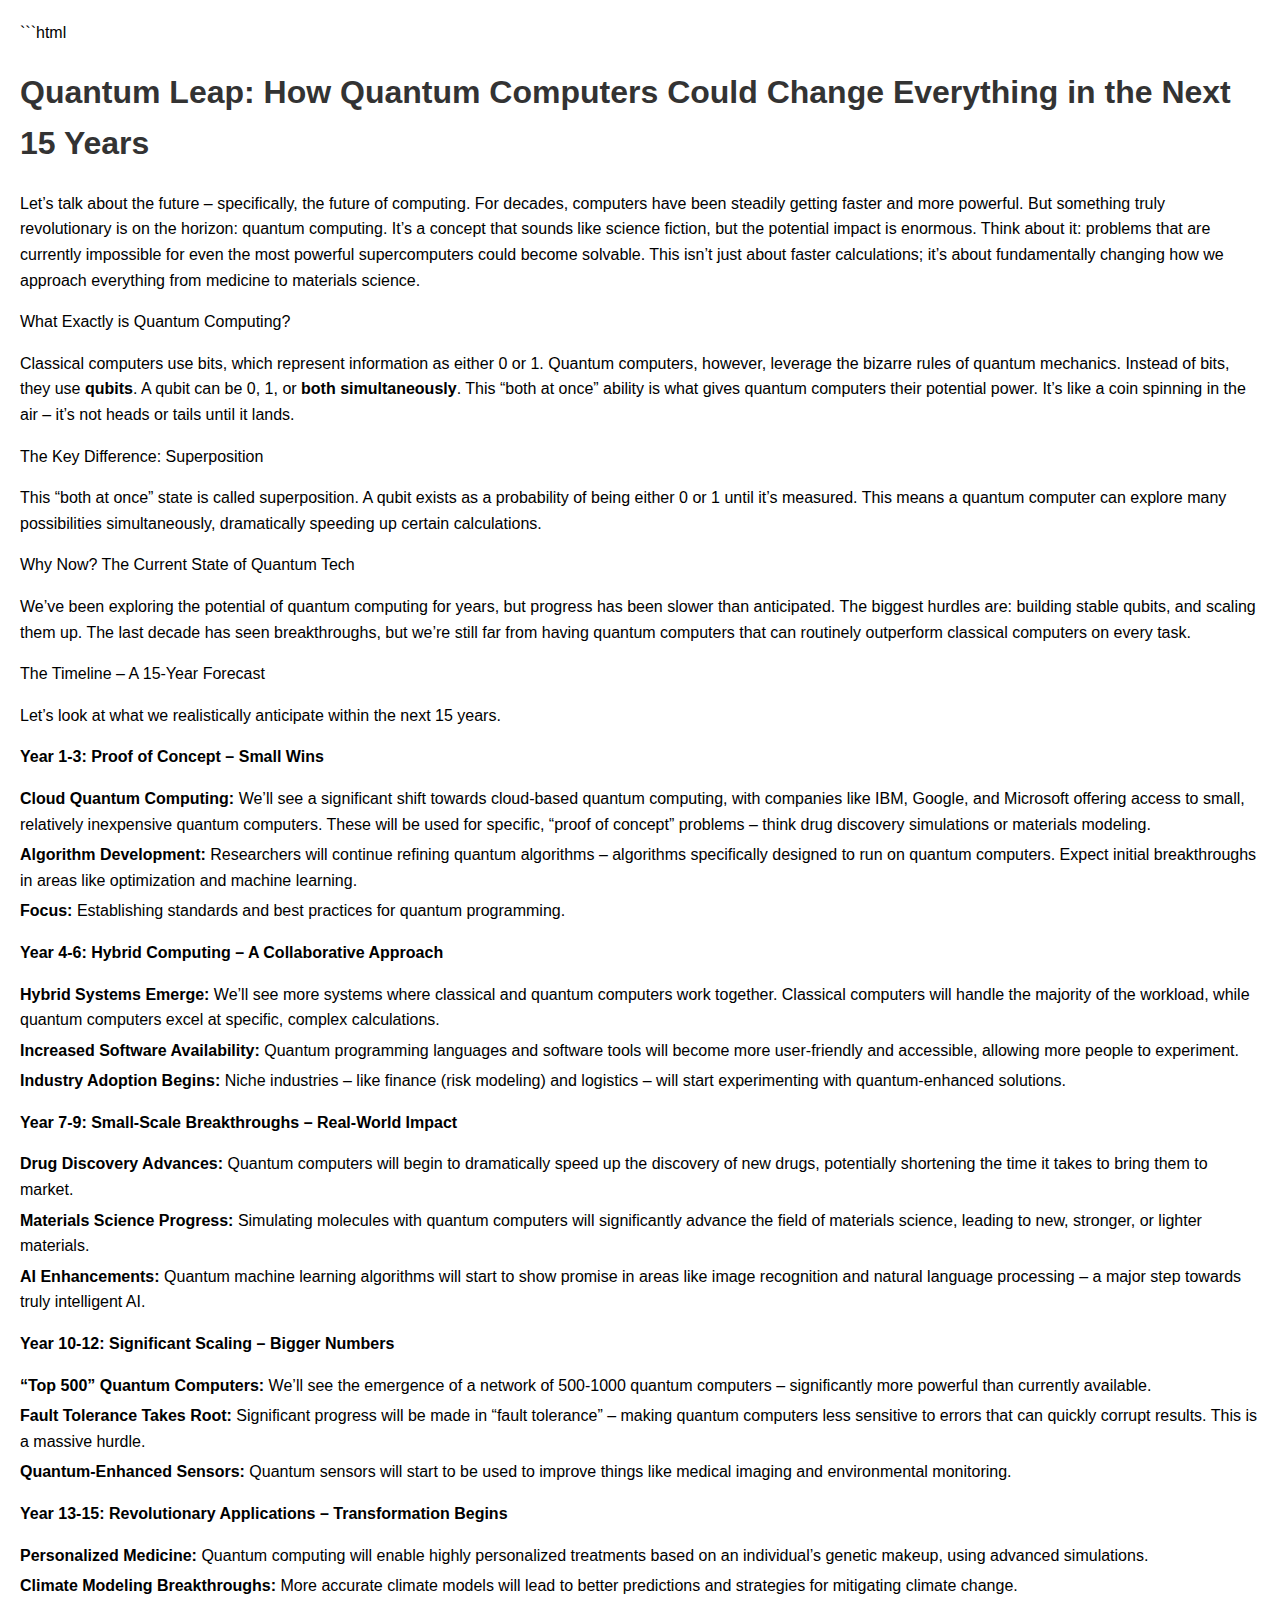
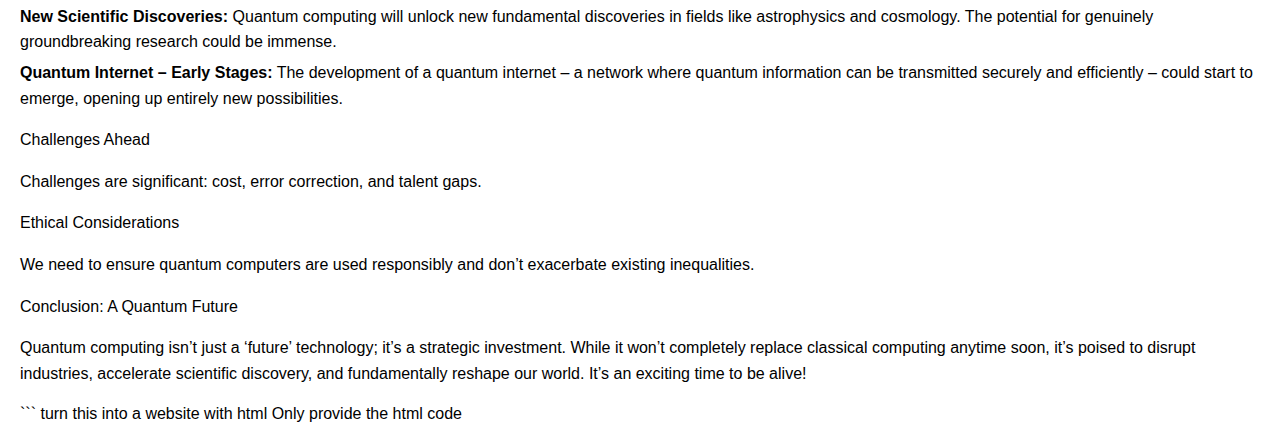
<file: index.html>
```html
<!DOCTYPE html>
<html lang="en">
<head>
    <meta charset="UTF-8">
    <title>Quantum Leap: How Quantum Computers Could Change Everything in the Next 15 Years</title>
    <meta name="viewport" content="width=device-width, initial-scale=1.0">
    <style>
        body {
            font-family: Arial, sans-serif;
            line-height: 1.6;
            margin: 20px;
        }
        h1, h2, h3 {
            color: #333;
        }
        p {
            margin-bottom: 15px;
        }
        ul {
            list-style: none;
            padding: 0;
        }
        li {
            margin-bottom: 5px;
        }
    </style>
</head>
<body>

    <h1>Quantum Leap: How Quantum Computers Could Change Everything in the Next 15 Years</h1>

    <p>Let’s talk about the future – specifically, the future of computing. For decades, computers have been steadily getting faster and more powerful. But something truly revolutionary is on the horizon: quantum computing. It’s a concept that sounds like science fiction, but the potential impact is enormous. Think about it: problems that are currently impossible for even the most powerful supercomputers could become solvable. This isn’t just about faster calculations; it’s about fundamentally changing how we approach everything from medicine to materials science.</p>

    <p>What Exactly is Quantum Computing?</p>

    <p>Classical computers use bits, which represent information as either 0 or 1. Quantum computers, however, leverage the bizarre rules of quantum mechanics. Instead of bits, they use <b>qubits</b>. A qubit can be 0, 1, or <b>both simultaneously</b>. This “both at once” ability is what gives quantum computers their potential power. It’s like a coin spinning in the air – it’s not heads or tails until it lands.</p>

    <p>The Key Difference: Superposition</p>

    <p>This “both at once” state is called superposition. A qubit exists as a probability of being either 0 or 1 until it’s measured. This means a quantum computer can explore many possibilities simultaneously, dramatically speeding up certain calculations.</p>

    <p>Why Now? The Current State of Quantum Tech</p>

    <p>We’ve been exploring the potential of quantum computing for years, but progress has been slower than anticipated. The biggest hurdles are: building stable qubits, and scaling them up. The last decade has seen breakthroughs, but we’re still far from having quantum computers that can routinely outperform classical computers on every task.</p>

    <p>The Timeline – A 15-Year Forecast</p>

    <p>Let’s look at what we realistically anticipate within the next 15 years. </p>

    <p><strong>Year 1-3: Proof of Concept – Small Wins</strong></p>

    <p><ul><li><strong>Cloud Quantum Computing:</strong> We’ll see a significant shift towards cloud-based quantum computing, with companies like IBM, Google, and Microsoft offering access to small, relatively inexpensive quantum computers. These will be used for specific, “proof of concept” problems – think drug discovery simulations or materials modeling.</li><li><strong>Algorithm Development:</strong> Researchers will continue refining quantum algorithms – algorithms specifically designed to run on quantum computers. Expect initial breakthroughs in areas like optimization and machine learning.</li><li><strong>Focus:</strong> Establishing standards and best practices for quantum programming.</li></ul></li>

    <p><strong>Year 4-6: Hybrid Computing – A Collaborative Approach</strong></p>

    <p><ul><li><strong>Hybrid Systems Emerge:</strong> We’ll see more systems where classical and quantum computers work together. Classical computers will handle the majority of the workload, while quantum computers excel at specific, complex calculations.</li><li><strong>Increased Software Availability:</strong> Quantum programming languages and software tools will become more user-friendly and accessible, allowing more people to experiment.</li><li><strong>Industry Adoption Begins:</strong> Niche industries – like finance (risk modeling) and logistics – will start experimenting with quantum-enhanced solutions.</li></ul></li>

    <p><strong>Year 7-9: Small-Scale Breakthroughs – Real-World Impact</strong></p>

    <p><ul><li><strong>Drug Discovery Advances:</strong> Quantum computers will begin to dramatically speed up the discovery of new drugs, potentially shortening the time it takes to bring them to market.</li><li><strong>Materials Science Progress:</strong> Simulating molecules with quantum computers will significantly advance the field of materials science, leading to new, stronger, or lighter materials.</li><li><strong>AI Enhancements:</strong> Quantum machine learning algorithms will start to show promise in areas like image recognition and natural language processing – a major step towards truly intelligent AI.</li></ul></li>

    <p><strong>Year 10-12: Significant Scaling – Bigger Numbers</strong></p>

    <p><ul><li><strong>“Top 500” Quantum Computers:</strong> We’ll see the emergence of a network of 500-1000 quantum computers – significantly more powerful than currently available.</li><li><strong>Fault Tolerance Takes Root:</strong> Significant progress will be made in “fault tolerance” – making quantum computers less sensitive to errors that can quickly corrupt results. This is a massive hurdle.</li><li><strong>Quantum-Enhanced Sensors:</strong> Quantum sensors will start to be used to improve things like medical imaging and environmental monitoring.</li></ul></li>

    <p><strong>Year 13-15: Revolutionary Applications – Transformation Begins</strong></p>

    <p><ul><li><strong>Personalized Medicine:</strong> Quantum computing will enable highly personalized treatments based on an individual’s genetic makeup, using advanced simulations.</li><li><strong>Climate Modeling Breakthroughs:</strong> More accurate climate models will lead to better predictions and strategies for mitigating climate change.</li><li><strong>New Scientific Discoveries:</strong> Quantum computing will unlock new fundamental discoveries in fields like astrophysics and cosmology. The potential for genuinely groundbreaking research could be immense.</li><li><strong>Quantum Internet – Early Stages:</strong> The development of a quantum internet – a network where quantum information can be transmitted securely and efficiently – could start to emerge, opening up entirely new possibilities.</li></ul></li>

    <p>Challenges Ahead</p>

    <p>Challenges are significant: cost, error correction, and talent gaps.</p>

    <p>Ethical Considerations</p>

    <p>We need to ensure quantum computers are used responsibly and don’t exacerbate existing inequalities.</p>

    <p>Conclusion: A Quantum Future</p>

    <p>Quantum computing isn’t just a ‘future’ technology; it’s a strategic investment. While it won’t completely replace classical computing anytime soon, it’s poised to disrupt industries, accelerate scientific discovery, and fundamentally reshape our world. It’s an exciting time to be alive!</p>

</body>
</html>
``` turn this into a website with html
Only provide the html code
</file>
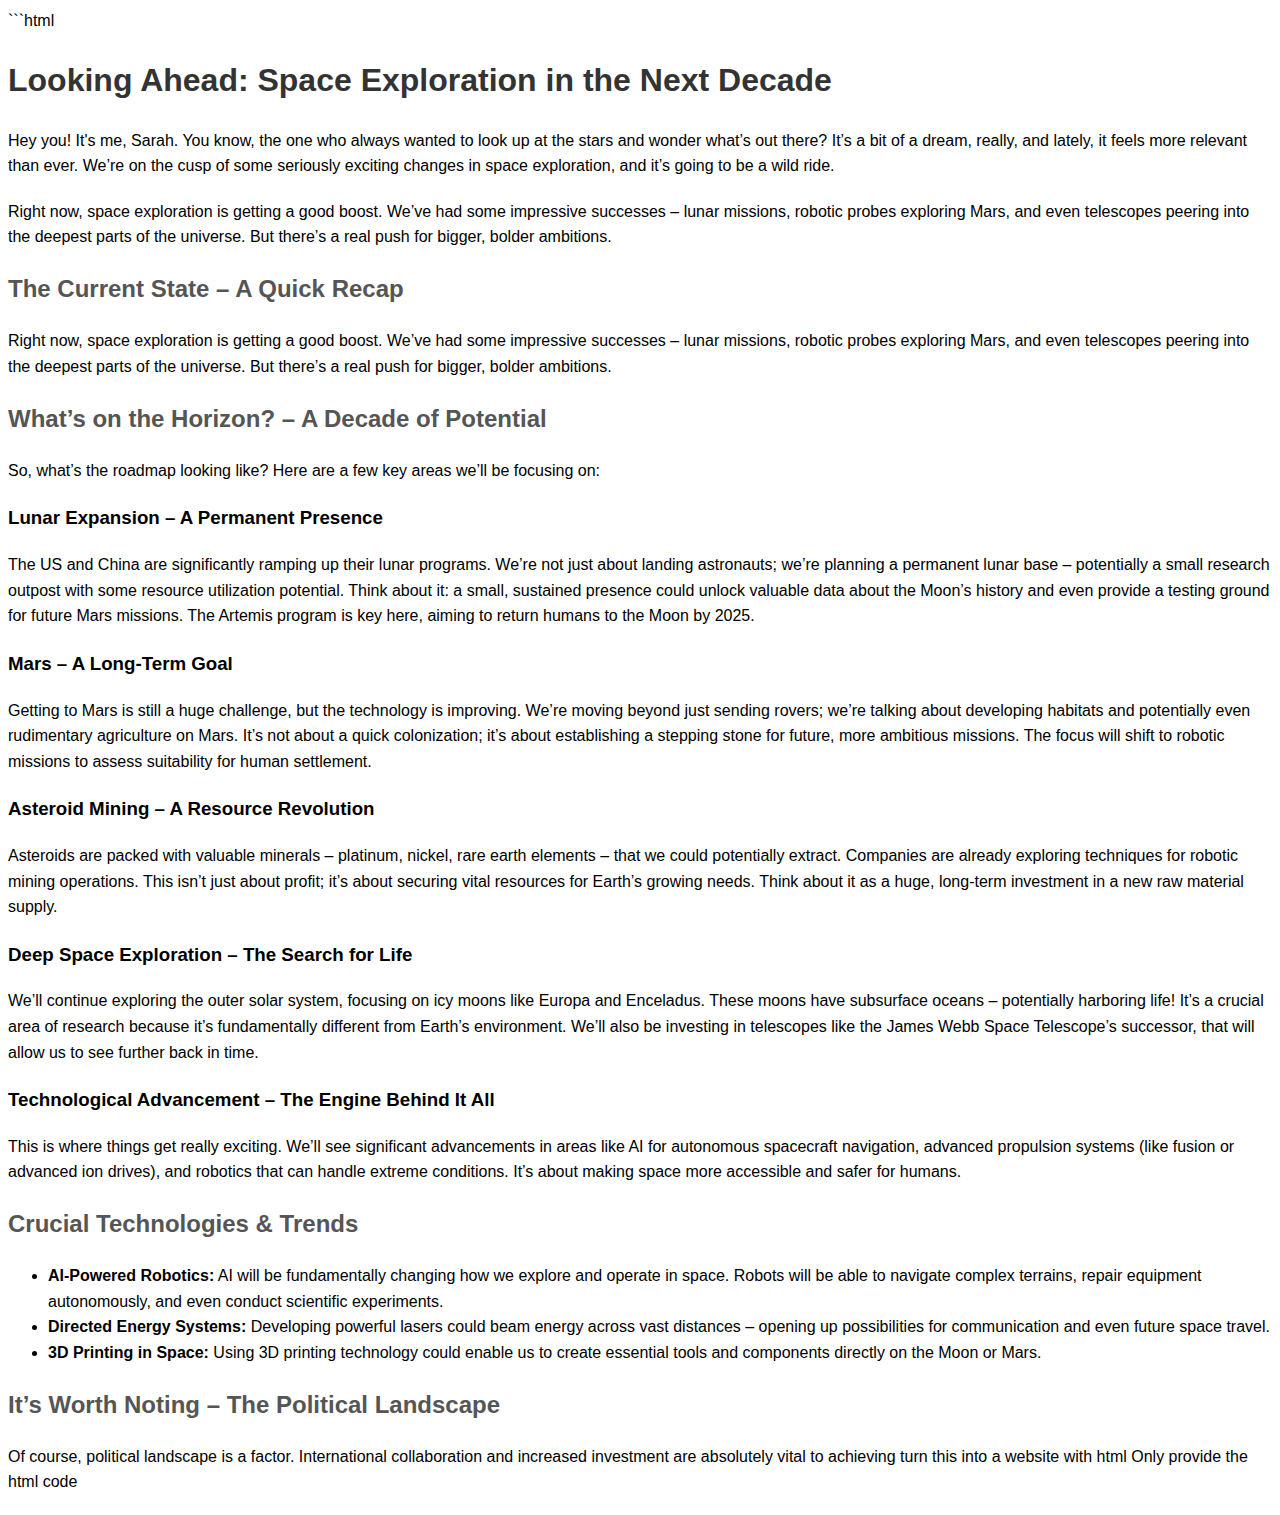
<file: code/index.html>
```html
<!DOCTYPE html>
<html>
<head>
<title>Looking Ahead: Space Exploration in the Next Decade</title>
<style>
body {
font-family: sans-serif;
line-height: 1.6;
}
h1 {
color: #333;
}
h2 {
color: #555;
}
p {
margin-bottom: 20px;
}
ul {
list-style: disc;
}
</style>
</head>
<body>

<h1>Looking Ahead: Space Exploration in the Next Decade</h1>

<p>Hey you! It's me, Sarah. You know, the one who always wanted to look up at the stars and wonder what’s out there? It’s a bit of a dream, really, and lately, it feels more relevant than ever. We’re on the cusp of some seriously exciting changes in space exploration, and it’s going to be a wild ride.</p>

<p>Right now, space exploration is getting a good boost. We’ve had some impressive successes – lunar missions, robotic probes exploring Mars, and even telescopes peering into the deepest parts of the universe. But there’s a real push for bigger, bolder ambitions.</p>

<h2>The Current State – A Quick Recap</h2>

<p>Right now, space exploration is getting a good boost. We’ve had some impressive successes – lunar missions, robotic probes exploring Mars, and even telescopes peering into the deepest parts of the universe. But there’s a real push for bigger, bolder ambitions.</p>

<h2>What’s on the Horizon? – A Decade of Potential</h2>

<p>So, what’s the roadmap looking like? Here are a few key areas we’ll be focusing on:</p>

<h3>Lunar Expansion – A Permanent Presence</h3>

<p>The US and China are significantly ramping up their lunar programs. We’re not just about landing astronauts; we’re planning a permanent lunar base – potentially a small research outpost with some resource utilization potential. Think about it: a small, sustained presence could unlock valuable data about the Moon’s history and even provide a testing ground for future Mars missions. The Artemis program is key here, aiming to return humans to the Moon by 2025.</p>

<h3>Mars – A Long-Term Goal</h3>

<p>Getting to Mars is still a huge challenge, but the technology is improving. We’re moving beyond just sending rovers; we’re talking about developing habitats and potentially even rudimentary agriculture on Mars. It’s not about a quick colonization; it’s about establishing a stepping stone for future, more ambitious missions. The focus will shift to robotic missions to assess suitability for human settlement.</p>

<h3>Asteroid Mining – A Resource Revolution</h3>

<p>Asteroids are packed with valuable minerals – platinum, nickel, rare earth elements – that we could potentially extract. Companies are already exploring techniques for robotic mining operations. This isn’t just about profit; it’s about securing vital resources for Earth’s growing needs. Think about it as a huge, long-term investment in a new raw material supply.</p>

<h3>Deep Space Exploration – The Search for Life</h3>

<p>We’ll continue exploring the outer solar system, focusing on icy moons like Europa and Enceladus. These moons have subsurface oceans – potentially harboring life! It’s a crucial area of research because it’s fundamentally different from Earth’s environment. We’ll also be investing in telescopes like the James Webb Space Telescope’s successor, that will allow us to see further back in time.</p>

<h3>Technological Advancement – The Engine Behind It All</h3>

<p>This is where things get really exciting. We’ll see significant advancements in areas like AI for autonomous spacecraft navigation, advanced propulsion systems (like fusion or advanced ion drives), and robotics that can handle extreme conditions. It’s about making space more accessible and safer for humans.</p>

<h2>Crucial Technologies & Trends</h2>

<ul>
<li><b>AI-Powered Robotics:</b> AI will be fundamentally changing how we explore and operate in space. Robots will be able to navigate complex terrains, repair equipment autonomously, and even conduct scientific experiments.</li>
<li><b>Directed Energy Systems:</b> Developing powerful lasers could beam energy across vast distances – opening up possibilities for communication and even future space travel.</li>
<li><b>3D Printing in Space:</b> Using 3D printing technology could enable us to create essential tools and components directly on the Moon or Mars.</li>
</ul>

<h2>It’s Worth Noting – The Political Landscape</h2>

<p>Of course, political landscape is a factor. International collaboration and increased investment are absolutely vital to achieving turn this into a website with html
Only provide the html code
</file>
